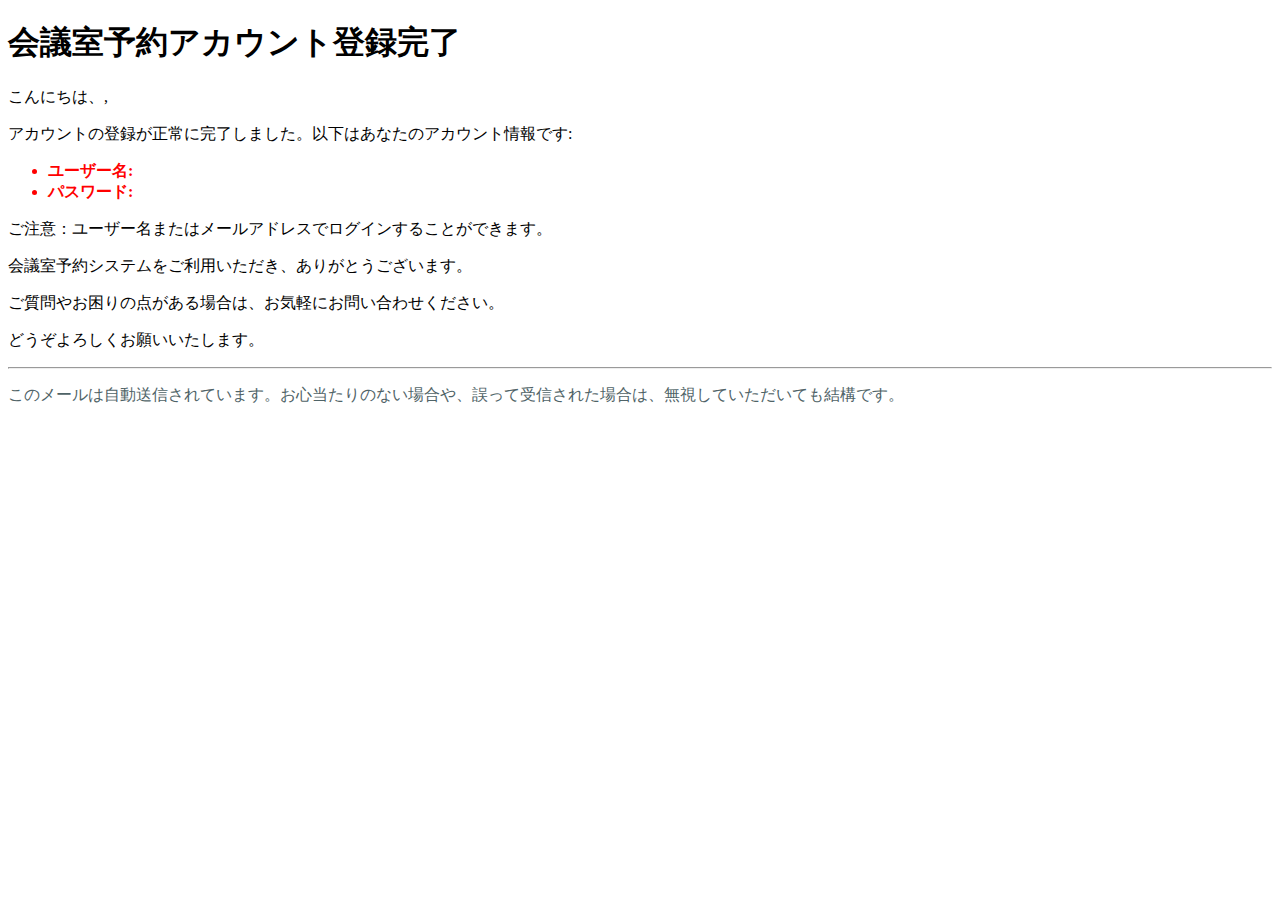
<file: src/main/resources/templates/email/register.html>
<!DOCTYPE html>
<html lang="ja">
<head>
    <meta charset="UTF-8">
    <title>【K＆Kソフト】会議室予約アカウント登録完了のお知らせ</title>
</head>
<body>
  <h1>会議室予約アカウント登録完了</h1>
    <p>こんにちは、<span th:text="${fullname}"></span>,</p>
    <p>アカウントの登録が正常に完了しました。以下はあなたのアカウント情報です:</p>
    <ul style="font-weight: bold">
        <li style="color: red">ユーザー名: <span th:text="${username}"></span></li>
        <li style="color: red">パスワード: <span th:text="${password}"></span></li>
    </ul>
    <p>ご注意：ユーザー名またはメールアドレスでログインすることができます。</p>
    <p>会議室予約システムをご利用いただき、ありがとうございます。</p>
    <p>ご質問やお困りの点がある場合は、お気軽にお問い合わせください。</p>
    <p>どうぞよろしくお願いいたします。</p>
    <hr>
    <p style="color:#4F6367;">このメールは自動送信されています。お心当たりのない場合や、誤って受信された場合は、無視していただいても結構です。</p>
</body>
</html>
</file>
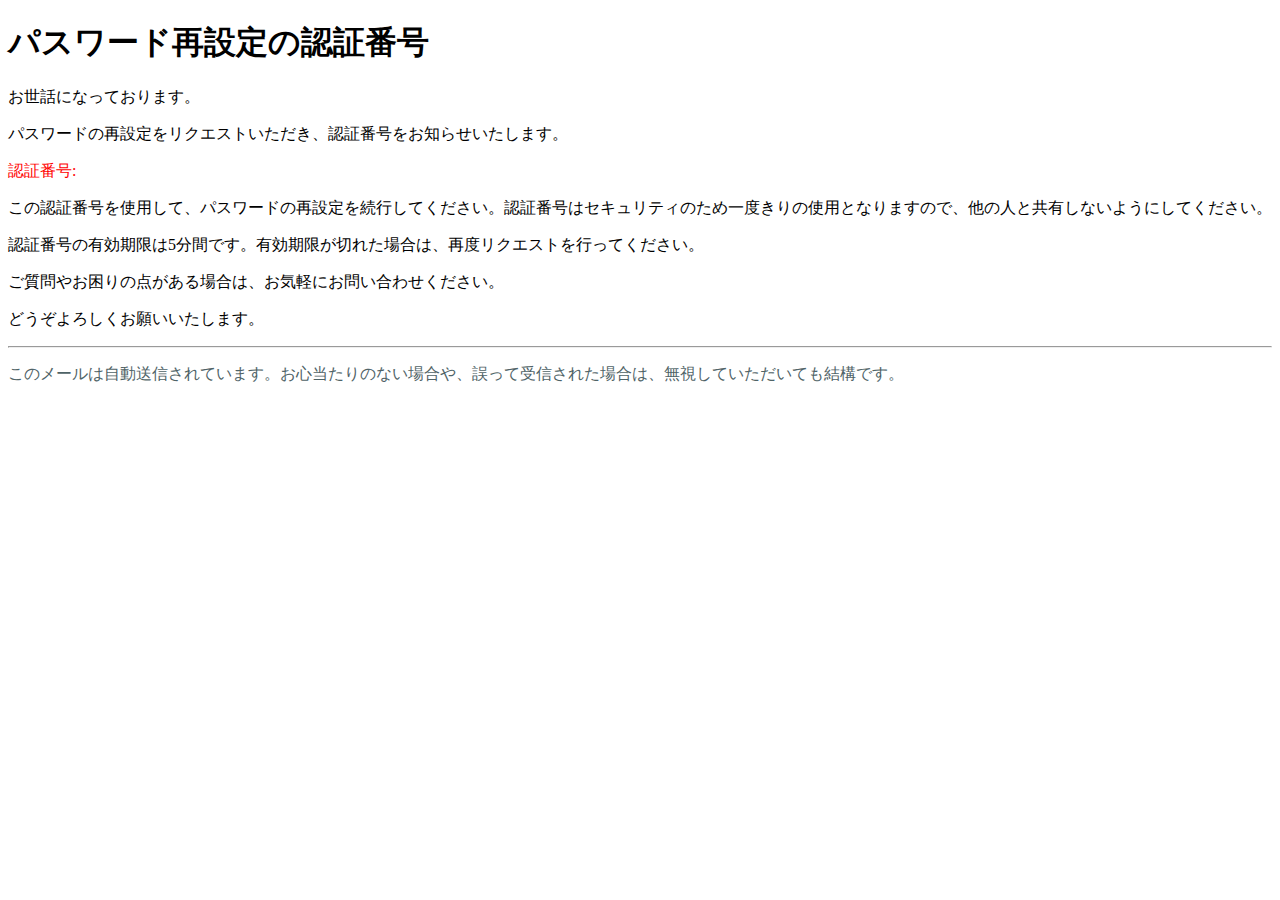
<file: src/main/resources/templates/email/token.html>
<!DOCTYPE html>
<html lang="ja">
<head>
    <meta charset="UTF-8">
    <title>パスワード再設定の認証番号</title>
</head>
<body>
    <h1>パスワード再設定の認証番号</h1>
    <p>お世話になっております。</p>
    <p>パスワードの再設定をリクエストいただき、認証番号をお知らせいたします。</p>
    <p  style="color:red;">認証番号: <strong th:text="${token}"></strong></p>
    <p>この認証番号を使用して、パスワードの再設定を続行してください。認証番号はセキュリティのため一度きりの使用となりますので、他の人と共有しないようにしてください。</p>
    <p>認証番号の有効期限は5分間です。有効期限が切れた場合は、再度リクエストを行ってください。</p>
    <p>ご質問やお困りの点がある場合は、お気軽にお問い合わせください。</p>
    <p>どうぞよろしくお願いいたします。</p>
    <hr>
    <p style="color:#4F6367;">このメールは自動送信されています。お心当たりのない場合や、誤って受信された場合は、無視していただいても結構です。</p>
</body>
</html>
</file>
